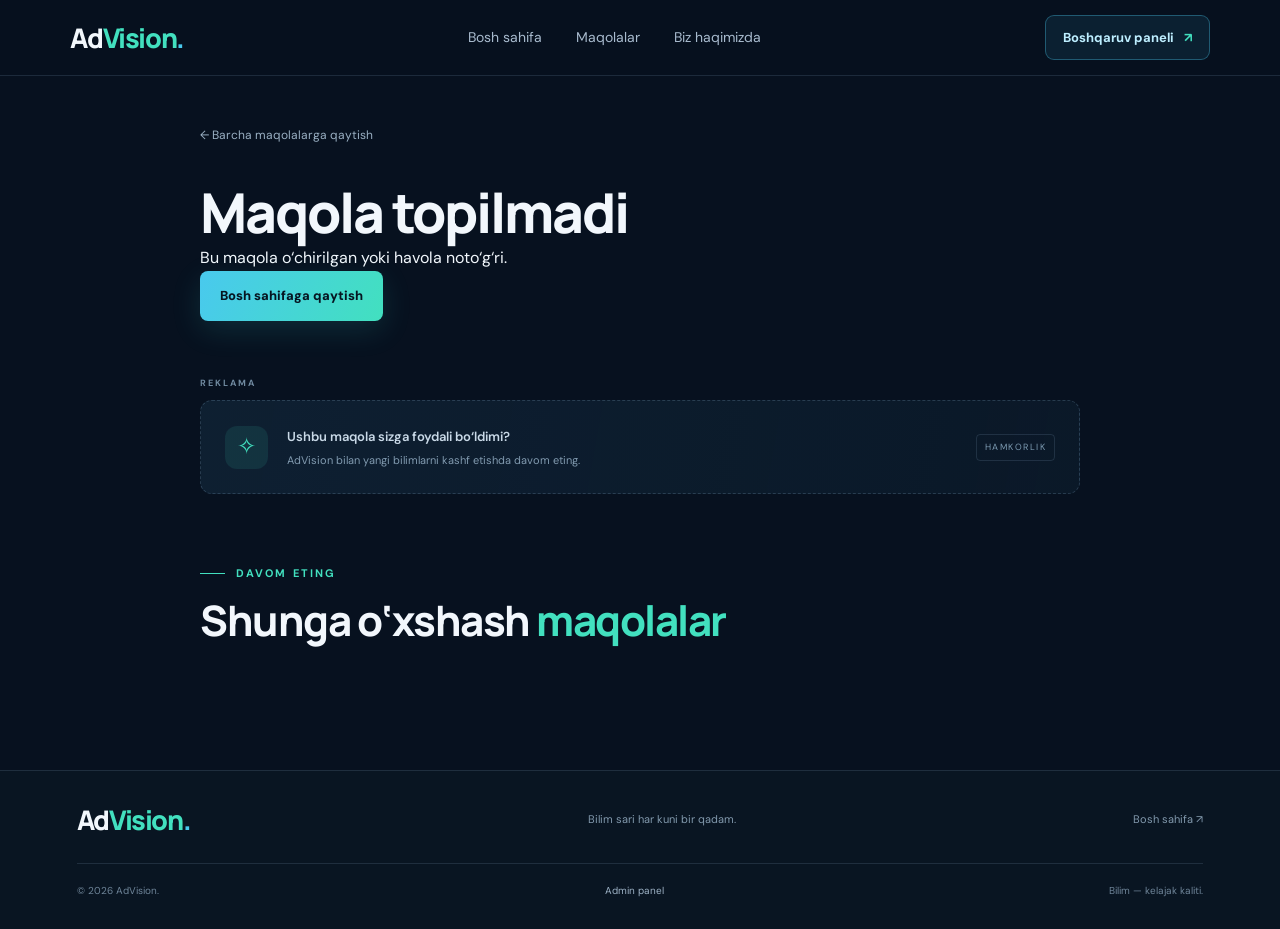
<file: article.html>
<!DOCTYPE html>
<html lang="uz">
<head><meta charset="UTF-8"><meta name="viewport" content="width=device-width, initial-scale=1.0"><meta name="theme-color" content="#07111f"><title>AdVision — Maqola</title><link rel="preconnect" href="https://images.unsplash.com"><link rel="stylesheet" href="style.css"></head>
<body>
<header class="site-header"><a class="brand" href="index.html">Ad<span>Vision</span><i>.</i></a><nav class="main-nav"><a href="index.html">Bosh sahifa</a><a href="index.html#articles">Maqolalar</a><a href="index.html#about">Biz haqimizda</a></nav><a class="header-admin" href="admin.html">Boshqaruv paneli <span>↗</span></a></header>
<div class="reading-progress"><span id="readingProgress"></span></div>
<main class="article-layout">
  <a href="index.html#articles" class="back-link">← Barcha maqolalarga qaytish</a>
  <article id="articleDetail" class="article-detail"><p> maqola yuklanmoqda… </p></article>
  <div class="article-ad"><span class="ad-label">REKLAMA</span><div class="ad-inner"><span class="ad-symbol">✧</span><div><b>Ushbu maqola sizga foydali bo‘ldimi?</b><small>AdVision bilan yangi bilimlarni kashf etishda davom eting.</small></div><span class="ad-tag">HAMKORLIK</span></div></div>
  <section class="related-section"><div class="eyebrow"><span class="eyebrow-line"></span> DAVOM ETING</div><h2>Shunga o‘xshash <em>maqolalar</em></h2><div class="article-grid" id="relatedArticles"></div></section>
</main>
<footer class="site-footer"><div class="footer-top"><a class="brand" href="index.html">Ad<span>Vision</span><i>.</i></a><p>Bilim sari har kuni bir qadam.</p><a href="index.html">Bosh sahifa ↗</a></div><div class="footer-bottom"><span>© 2026 AdVision.</span><a href="admin.html">Admin panel</a><span>Bilim — kelajak kaliti.</span></div></footer>
<script src="data.js"></script><script src="article.js"></script>
</body></html>
</file>
<file: style.css>
@import url('https://fonts.googleapis.com/css2?family=DM+Sans:wght@400;500;600;700&family=Manrope:wght@400;500;600;700;800&display=swap');
:root{--bg:#07111f;--panel:#0d1b2b;--panel2:#102338;--line:rgba(153,190,218,.15);--text:#f2f7fc;--muted:#9aafc3;--cyan:#49c9ee;--mint:#42e0bf;--max:1200px}
*{box-sizing:border-box;margin:0;padding:0}
html{scroll-behavior:smooth;scroll-padding-top:95px}
body{font-family:'DM Sans',Arial,sans-serif;background:var(--bg);color:var(--text);line-height:1.65;overflow-x:hidden}
a{color:inherit;text-decoration:none}
button,input,textarea,select{font:inherit}
button{cursor:pointer}
.site-header{height:76px;padding:0 max(calc((100% - 1320px)/2),5.5%);display:flex;align-items:center;justify-content:space-between;gap:25px;background:rgba(7,17,31,.91);border-bottom:1px solid var(--line);position:sticky;top:0;z-index:50;backdrop-filter:blur(18px)}
.brand{font:800 27px Manrope,sans-serif;letter-spacing:-1.4px;white-space:nowrap}.brand span{color:var(--mint)}.brand i{color:var(--cyan);font-style:normal}
.main-nav{display:flex;gap:34px;align-items:center}.main-nav a{font-size:14px;color:#a8bbce;transition:.2s}.main-nav a:hover,.main-nav .nav-active{color:#fff}
.header-admin{font-size:13px;font-weight:700;padding:11px 17px;border:1px solid rgba(73,201,238,.35);border-radius:9px;background:rgba(73,201,238,.09);color:#bdeeff}.header-admin span{margin-left:7px;color:var(--mint)}
.hero{position:relative;min-height:610px;padding:90px max(calc((100% - 1200px)/2),7%);display:grid;grid-template-columns:1fr .92fr;gap:70px;align-items:center;overflow:hidden;background:radial-gradient(ellipse at 82% 42%,rgba(20,116,133,.23),transparent 38%),linear-gradient(115deg,#0a192b 0%,#0b1e30 60%,#0c2a38 100%)}
.hero:after{content:"";position:absolute;width:450px;height:450px;border:1px solid rgba(75,220,204,.08);border-radius:50%;right:-170px;top:-180px;box-shadow:0 0 0 45px rgba(75,220,204,.018),0 0 0 90px rgba(75,220,204,.015);pointer-events:none}
.hero-copy,.hero-visual{position:relative;z-index:1}.eyebrow{display:flex;align-items:center;gap:11px;color:var(--mint);font-size:11px;letter-spacing:2.1px;font-weight:700}.eyebrow-line{display:inline-block;width:25px;height:1px;background:var(--mint)}
.hero h1{font:800 clamp(46px,5.3vw,70px)/1.12 Manrope,sans-serif;letter-spacing:-3px;margin:25px 0 20px}.hero h1 em,.section-title-row h2 em,.about-copy h2 em,.related-section h2 em,.admin-welcome h1 em{font-style:normal;color:var(--mint)}
.hero-copy>p{font-size:17px;line-height:1.8;color:#a9bfd2;max-width:550px}
.hero-actions{display:flex;align-items:center;gap:23px;margin-top:30px}.button-primary{display:inline-flex;align-items:center;gap:20px;padding:14px 20px;border:0;border-radius:8px;background:linear-gradient(115deg,var(--cyan),var(--mint));color:#061521;font-weight:800;font-size:13px;box-shadow:0 9px 30px rgba(54,207,202,.14);transition:.25s}.button-primary:hover{transform:translateY(-3px);box-shadow:0 13px 32px rgba(54,207,202,.24)}.button-primary span{font-size:18px}.hero-note{font-size:12px;color:#8fa8bd}
.hero-stats{display:flex;gap:38px;margin-top:55px}.hero-stats div{display:flex;flex-direction:column}.hero-stats strong{font:700 24px Manrope;color:#f4fbff}.hero-stats small{font-size:11px;color:#8fa8bd}
.hero-visual{max-width:540px;justify-self:end;width:100%;position:relative}.hero-image-wrap{height:390px;border-radius:20px;overflow:hidden;position:relative;border:1px solid rgba(143,218,229,.25);box-shadow:0 30px 80px rgba(0,0,0,.28);transform:rotate(1deg)}.hero-image-wrap img{width:100%;height:100%;object-fit:cover;filter:saturate(.82)}.hero-image-shade{position:absolute;inset:0;background:linear-gradient(180deg,transparent 35%,rgba(3,15,27,.82))}.image-caption{position:absolute;bottom:22px;left:24px;font-size:12px;color:#e3f6fa}.live-dot{display:inline-block;width:7px;height:7px;background:var(--mint);border-radius:50%;margin-right:9px;box-shadow:0 0 12px var(--mint)}
.floating-note{position:absolute;bottom:-25px;left:-35px;padding:17px 21px;display:flex;align-items:center;gap:13px;border:1px solid rgba(142,208,221,.2);border-radius:12px;background:rgba(13,31,48,.94);box-shadow:0 15px 40px #0005;backdrop-filter:blur(15px)}.note-icon{width:38px;height:38px;border-radius:10px;display:grid;place-items:center;background:rgba(66,224,191,.12);color:var(--mint);font-size:22px}.floating-note div{display:flex;flex-direction:column}.floating-note b{font-size:13px}.floating-note small{font-size:10px;color:var(--muted)}
.trust-strip{height:62px;display:flex;align-items:center;justify-content:center;gap:25px;background:#091522;border-top:1px solid var(--line);border-bottom:1px solid var(--line);color:#8097ac;font-size:10px;letter-spacing:2px;font-weight:700}.trust-strip b{color:var(--mint);font-size:13px}
.content-shell{max-width:var(--max);width:88%;margin:0 auto}.ad-slot{margin:45px 0 75px}.ad-label{display:block;color:#718ba1;font-size:9px;letter-spacing:2px;font-weight:700;margin-bottom:10px}.ad-inner{min-height:94px;border:1px dashed rgba(128,164,190,.25);border-radius:12px;background:linear-gradient(100deg,rgba(16,35,54,.82),rgba(12,28,44,.7));display:flex;align-items:center;gap:19px;padding:18px 24px}.ad-symbol{width:43px;height:43px;display:grid;place-items:center;border-radius:12px;background:rgba(66,224,191,.1);color:var(--mint);font-size:23px}.ad-inner div{flex:1}.ad-inner b{display:block;font-size:13px;font-weight:600;color:#c9d9e7}.ad-inner small{display:block;color:#829bb0;font-size:11px;margin-top:3px}.ad-tag{font-size:9px;letter-spacing:1.5px;color:#7d9bb2;border:1px solid var(--line);border-radius:4px;padding:5px 8px}
.articles-section{padding:5px 0 10px}.section-title-row{display:flex;justify-content:space-between;align-items:end;gap:30px}.section-title-row h2,.about-copy h2,.related-section h2{font:750 clamp(30px,3.5vw,42px)/1.2 Manrope;letter-spacing:-1.5px;margin-top:13px}.section-intro{font-size:13px;color:var(--muted);margin-top:12px}.search-box{display:flex;align-items:center;gap:9px;width:310px;padding:0 13px;border:1px solid var(--line);border-radius:8px;background:#0d1b2a;color:#7e9ab1}.search-box>span{font-size:22px}.search-box input{width:100%;border:0;outline:0;background:transparent;color:#fff;font-size:11px;padding:13px 0}.search-box kbd{font-size:9px;white-space:nowrap;border:1px solid var(--line);padding:3px 5px;border-radius:4px;color:#70879c}
.category-row{display:flex;justify-content:space-between;align-items:center;margin:29px 0 22px}.categories{display:flex;flex-wrap:wrap;gap:9px}.category{border:1px solid var(--line);border-radius:30px;padding:9px 16px;background:#0d1b2a;color:#9bb0c4;font-size:11px;transition:.2s}.category:hover,.category.active{background:linear-gradient(110deg,var(--cyan),var(--mint));border-color:transparent;color:#061521;font-weight:700}.category-count{margin-left:7px;opacity:.7}.results-label{font-size:10px;color:#7790a6}
.article-grid{display:grid;grid-template-columns:repeat(3,minmax(0,1fr));gap:22px}.article-card{background:linear-gradient(145deg,#102135,#0c1a2a);border:1px solid rgba(135,173,202,.15);border-radius:13px;overflow:hidden;transition:transform .28s,border-color .28s,box-shadow .28s;animation:cardIn .45s both;animation-delay:calc(var(--card-order,0)*.045s)}.article-card:hover{transform:translateY(-6px);border-color:rgba(66,224,191,.45);box-shadow:0 18px 45px rgba(0,0,0,.25)}@keyframes cardIn{from{opacity:0;transform:translateY(12px)}to{opacity:1;transform:translateY(0)}}
.card-media{height:190px;display:block;position:relative;overflow:hidden;background:#14283b}.card-media:after{content:"";position:absolute;inset:40% 0 0;background:linear-gradient(transparent,rgba(4,15,27,.45))}.card-media img{width:100%;height:100%;object-fit:cover;transition:transform .6s;filter:saturate(.83)}.article-card:hover .card-media img{transform:scale(1.055)}.image-category{position:absolute;z-index:1;bottom:14px;left:15px;border:1px solid rgba(255,255,255,.24);background:rgba(6,19,31,.72);backdrop-filter:blur(10px);border-radius:4px;padding:5px 8px;color:#d8f7f3;font-size:9px;letter-spacing:.5px}
.card-body{padding:19px 19px 20px}.card-meta{display:flex;justify-content:space-between;gap:10px;color:#6f91a9;font-size:9px;letter-spacing:1px}.card-body h3{font:700 17px/1.45 Manrope;margin:13px 0 9px;min-height:49px;color:#f1f7fc}.card-body p{font-size:12px;line-height:1.7;color:#9bb0c3;min-height:42px}.read-more{display:inline-flex;gap:9px;align-items:center;margin-top:17px;color:var(--mint);font-size:11px;font-weight:700}.read-more span{font-size:15px;transition:transform .2s}.read-more:hover span{transform:translate(3px,-3px)}
.empty-message{padding:35px;color:var(--muted);text-align:center}.empty-message[hidden]{display:none}
.ad-inline{margin:65px 0 85px}.about-section{display:grid;grid-template-columns:.85fr 1fr;align-items:center;gap:85px;padding:55px 0 100px;border-top:1px solid var(--line)}.about-art{height:290px;position:relative;display:grid;place-items:center;background:radial-gradient(circle,rgba(41,177,177,.12),transparent 62%)}.about-core{width:116px;height:116px;border-radius:32px;display:grid;place-items:center;background:linear-gradient(140deg,#16394a,#0f2839);border:1px solid rgba(67,220,193,.4);box-shadow:0 0 65px rgba(66,224,191,.13);font:800 34px Manrope;letter-spacing:-3px}.about-core span{color:var(--mint);font-size:17px}.orbit{position:absolute;border:1px solid rgba(74,204,195,.2);border-radius:50%;width:235px;height:235px}.orbit-two{width:285px;height:285px;border-style:dashed;opacity:.55}.orbit-label{position:absolute;color:var(--mint);font-size:9px;letter-spacing:2px;background:var(--bg);padding:5px 10px}.label-one{top:36px;left:23%}.label-two{right:16%;bottom:44px}.about-copy p{max-width:530px;color:var(--muted);font-size:14px;line-height:1.9;margin:20px 0 23px}.text-link{font-size:12px;color:var(--mint);font-weight:700}.text-link span{margin-left:8px}
.site-footer{padding:30px max(calc((100% - 1200px)/2),6%);background:#091522;border-top:1px solid var(--line)}.footer-top{display:flex;justify-content:space-between;align-items:center;padding-bottom:25px}.footer-top p,.footer-top>a:last-child{font-size:11px;color:#8299ad}.footer-bottom{display:flex;justify-content:space-between;gap:15px;padding-top:19px;border-top:1px solid var(--line);font-size:10px;color:#6f8599}.footer-bottom a{color:#9eb3c6}
.article-layout{max-width:880px;width:88%;margin:40px auto 100px}.reading-progress{height:2px;position:sticky;top:76px;z-index:49;background:transparent}.reading-progress span{display:block;width:0;height:100%;background:linear-gradient(90deg,var(--cyan),var(--mint))}.back-link{display:inline-block;color:#9ab0c3;font-size:12px;margin:8px 0 34px}.back-link:hover{color:var(--mint)}.article-detail>.eyebrow{margin-bottom:18px}.article-detail h1{font:800 clamp(34px,5vw,55px)/1.18 Manrope;letter-spacing:-2px}.article-lead{font-size:18px;color:#a8bfd0;line-height:1.7;margin:17px 0}.article-meta{font-size:11px;color:#7692a9;margin:18px 0 25px}.article-cover{width:100%;height:420px;object-fit:cover;border-radius:15px;border:1px solid var(--line);margin:8px 0 32px}.article-prose{max-width:740px;margin:auto}.article-prose p{font-size:16px;line-height:2;color:#c2d0dd;margin:0 0 22px}.article-prose h2{font:700 25px Manrope;margin:35px 0 15px;color:#f3f8fc}.article-actions{display:flex;justify-content:flex-end;padding:22px 0;border-top:1px solid var(--line);margin-top:35px}.button-secondary{display:inline-flex;align-items:center;justify-content:center;border:1px solid var(--line);border-radius:8px;background:#102135;color:#c4d6e5;padding:11px 15px;font-size:11px;font-weight:700}.button-secondary:hover{border-color:var(--mint);color:var(--mint)}.article-ad{margin:55px 0 70px}.related-section h2{margin:12px 0 25px}.related-section .article-grid{grid-template-columns:repeat(3,1fr)}
.admin-page{min-height:100vh}.admin-container{max-width:1250px;width:90%;margin:55px auto 85px}.admin-welcome{display:flex;justify-content:space-between;align-items:end;gap:20px;margin-bottom:35px}.admin-welcome h1{font:800 43px Manrope;letter-spacing:-1.8px;margin:10px 0}.admin-welcome p{color:var(--muted);font-size:13px}.admin-stats{display:grid;grid-template-columns:repeat(4,1fr);gap:16px;margin-bottom:27px}.stat-card{padding:21px;background:linear-gradient(145deg,#102238,#0c1a2a);border:1px solid var(--line);border-radius:11px}.stat-card span{display:block;color:#83a0b7;font-size:9px;letter-spacing:1.4px;font-weight:700}.stat-card strong{display:block;font:800 32px Manrope;color:var(--mint);margin:9px 0 2px}.stat-card small{font-size:10px;color:#738ba0}.admin-columns{display:grid;grid-template-columns:.92fr 1.08fr;gap:20px;align-items:start}.admin-panel{padding:25px;background:#0c1a2a;border:1px solid var(--line);border-radius:12px}.panel-heading{display:flex;justify-content:space-between;align-items:start;margin-bottom:22px}.panel-heading .eyebrow{font-size:9px}.panel-heading h2{font:700 21px Manrope;margin-top:7px}.panel-number{font:700 20px Manrope;color:#31566b}.admin-panel label{display:block;font-size:11px;color:#b5c7d7;margin:14px 0 6px}.admin-panel input,.admin-panel textarea,.admin-panel select{width:100%;padding:12px 13px;border:1px solid rgba(142,176,200,.19);border-radius:7px;background:#081523;color:#edf6fc;outline:none;font-size:12px}.admin-panel input:focus,.admin-panel textarea:focus,.admin-panel select:focus{border-color:var(--mint)}.admin-panel textarea{resize:vertical;line-height:1.7}.field-help{display:block;color:#6f899e;font-size:10px;margin-top:-12px}.form-actions{display:flex;gap:10px;margin-top:20px}.admin-message{color:var(--mint);font-size:11px;margin-top:13px;min-height:18px}.admin-article-list{display:flex;flex-direction:column;gap:10px;max-height:780px;overflow:auto;padding-right:4px}.admin-article{display:flex;align-items:center;gap:12px;padding:11px;background:#102238;border:1px solid rgba(142,176,200,.12);border-radius:9px}.admin-article>img{width:62px;height:55px;object-fit:cover;border-radius:6px;background:#183149}.admin-article-info{flex:1;min-width:0}.admin-category{font-size:9px;color:var(--mint);letter-spacing:.5px}.admin-article h3{font-size:12px;line-height:1.4;margin-top:4px}.admin-actions{display:flex;gap:6px}.admin-actions button{padding:7px 9px;border-radius:6px;font-size:9px;border:1px solid var(--line);background:#152b40;color:#b9ccdb}.admin-actions .delete-btn{color:#f39c9c}.admin-actions button:hover{border-color:var(--mint)}.local-warning{margin-top:25px;padding:17px 20px;border:1px solid rgba(239,190,104,.2);background:rgba(239,190,104,.045);border-radius:9px}.local-warning b{font-size:11px;color:#eac88d}.local-warning p{font-size:11px;color:#9aabbb;line-height:1.7;margin-top:5px}.admin-pill{font-size:10px;color:var(--mint);letter-spacing:1.5px}
@media(max-width:900px){.hero{grid-template-columns:1fr  .8fr;gap:35px;padding-top:70px;padding-bottom:70px}.hero-image-wrap{height:320px}.article-grid{grid-template-columns:repeat(2,minmax(0,1fr))}.admin-columns{grid-template-columns:1fr}.admin-stats{grid-template-columns:repeat(2,1fr)}.about-section{gap:35px}}
@media(max-width:650px){.site-header{height:auto;min-height:68px;padding:13px 5%;flex-wrap:wrap}.brand{font-size:23px}.main-nav{order:3;width:100%;justify-content:center;gap:22px;padding:5px 0 3px}.main-nav a{font-size:11px}.header-admin{font-size:10px;padding:8px 10px}.hero{grid-template-columns:1fr;padding:65px 7% 75px;gap:45px}.hero h1{font-size:48px;letter-spacing:-2px}.hero-copy>p{font-size:14px}.hero-stats{gap:25px;margin-top:38px}.hero-visual{justify-self:center;max-width:440px}.hero-image-wrap{height:270px}.floating-note{left:8px}.trust-strip{gap:10px;font-size:8px;letter-spacing:1px;flex-wrap:wrap;padding:0 10px}.content-shell{width:90%}.section-title-row{display:block}.search-box{width:100%;margin-top:22px}.category-row{align-items:start;flex-direction:column;gap:13px}.article-grid{grid-template-columns:1fr;gap:16px}.card-media{height:210px}.card-body h3,.card-body p{min-height:0}.ad-inner{padding:14px;gap:10px}.ad-symbol{width:34px;height:34px}.ad-inner b{font-size:11px}.ad-inner small{font-size:9px}.ad-tag{font-size:8px}.about-section{grid-template-columns:1fr;gap:25px;padding:35px 0 65px}.about-art{height:245px;order:2}.about-copy h2,.section-title-row h2{font-size:32px}.footer-top{flex-wrap:wrap;gap:12px}.footer-top p{order:3;width:100%}.footer-bottom{flex-wrap:wrap;font-size:9px}.article-layout{width:90%;margin-top:25px}.article-cover{height:250px}.article-detail h1{font-size:35px}.article-lead{font-size:15px}.article-prose p{font-size:14px}.related-section .article-grid{grid-template-columns:1fr}.admin-container{width:92%;margin:35px auto}.admin-welcome{align-items:start;flex-direction:column}.admin-welcome h1{font-size:34px}.admin-stats{gap:9px}.stat-card{padding:14px}.stat-card strong{font-size:26px}.admin-panel{padding:17px}.admin-article{flex-wrap:wrap}.admin-article-info{min-width:calc(100% - 85px)}.admin-actions{width:100%;justify-content:flex-end}}
</file>
